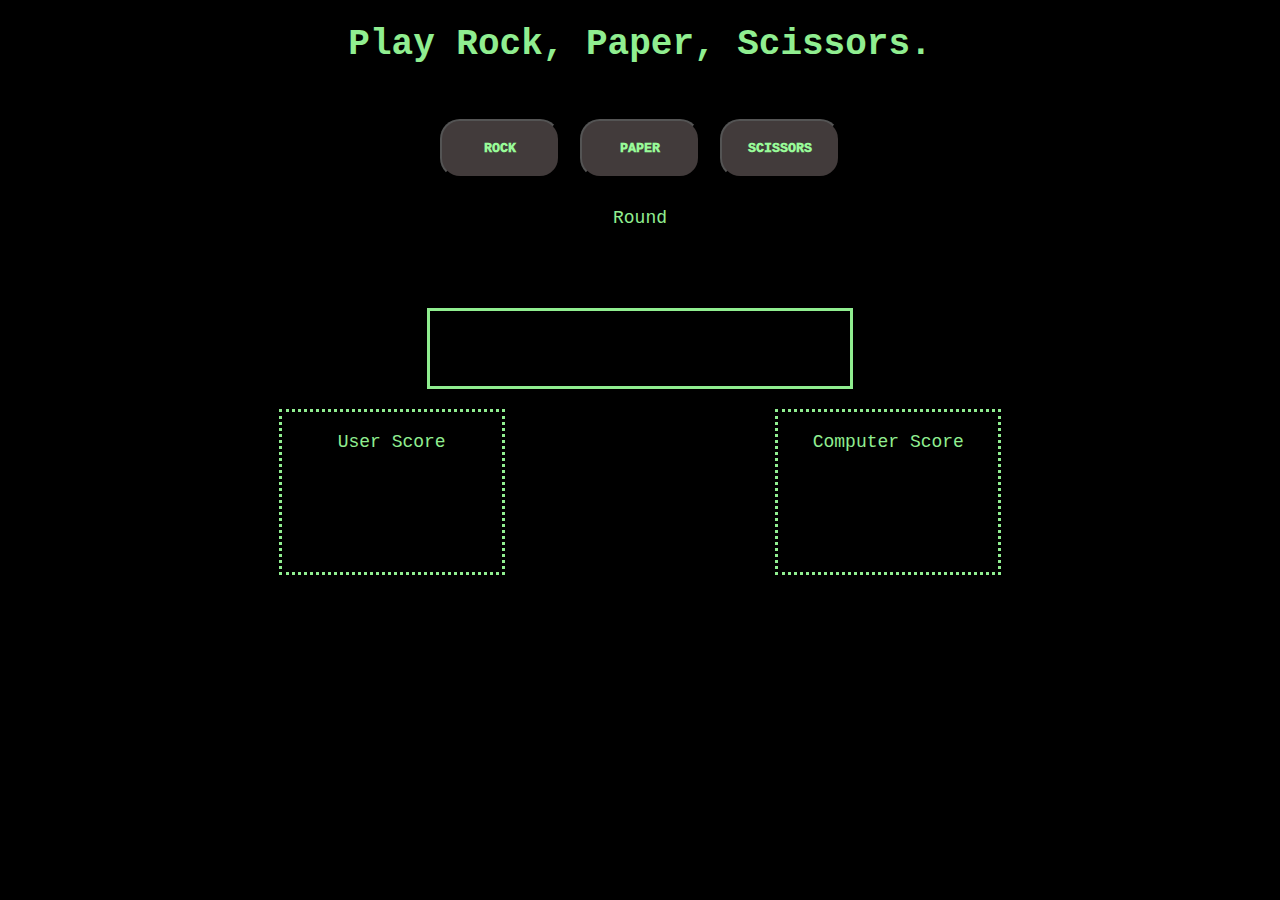
<file: index.html>
<!DOCTYPE html>
<html lang="en">
<head>
    <meta charset="UTF-8">
    <meta http-equiv="X-UA-Compatible" content="IE=edge">
    <meta name="viewport" content="width=device-width, initial-scale=1.0">
    <link rel="stylesheet" href="./style.css">
    <title>Rock, Paper, Scissors</title>
</head>
<body>
    <div class="container-play">
    <h1>Play Rock, Paper, Scissors.</h1>
        <div class="playBtns">
            <button class = "picks" id="pickRock">ROCK</button>
            <button class = "picks" id="pickPaper">PAPER</button>
            <button class = "picks" id="pickScissors">SCISSORS</button>
        </div>
    </div>
    <div class = "container-results">
        Round 
        <div class = "roundNumber" id="roundNumber">            
        </div> 
        <div class = "resultMessage">
            <div id = "container-results">
            </div>
        </div>
    </div>
    
    <div class = "scoreboard-container">
        <div class = "usrScore">User Score 
            <div class = "usrScoreBox">
                <div id = "usrScore">
                </div>
            </div>
        </div>
        <div class = "compScore">Computer Score 
            <div class = "compScoreBox">
                <div id = "compScore">   
                </div>
            </div>
        </div>
    </div>

    <div class = "endContainer">
        <div class = "winLose" id = "winLose"></div>
        <div class = "refresh" id = "refresh"></div>
    </div>
</div>
    <script src="javascript.js"></script>
</body>
</html>
</file>
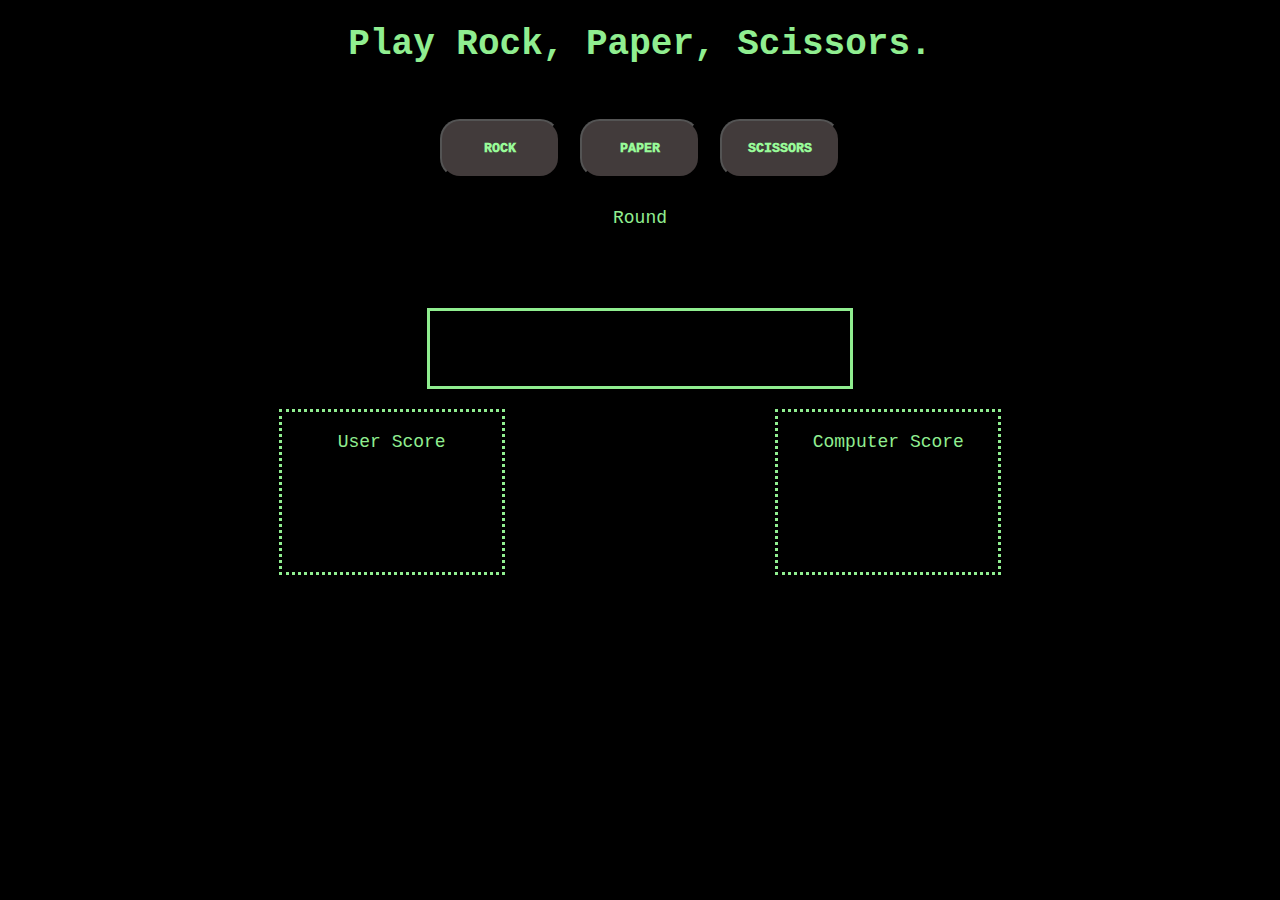
<file: rockPapScis.html>
<!DOCTYPE html>
<html lang="en">
<head>
    <meta charset="UTF-8">
    <meta http-equiv="X-UA-Compatible" content="IE=edge">
    <meta name="viewport" content="width=device-width, initial-scale=1.0">
    <link rel="stylesheet" href="./style.css">
    <title>Rock, Paper, Scissors</title>
</head>
<body>
    <div class="container-play">
    <h1>Play Rock, Paper, Scissors.</h1>
        <div class="playBtns">
            <button class = "picks" id="pickRock">ROCK</button>
            <button class = "picks" id="pickPaper">PAPER</button>
            <button class = "picks" id="pickScissors">SCISSORS</button>
        </div>
    </div>
    <div class = "container-results">
        Round 
        <div class = "roundNumber" id="roundNumber">            
        </div> 
        <div class = "resultMessage">
            <div id = "container-results">
            </div>
        </div>
    </div>
    
    <div class = "scoreboard-container">
        <div class = "usrScore">User Score 
            <div class = "usrScoreBox">
                <div id = "usrScore">
                </div>
            </div>
        </div>
        <div class = "compScore">Computer Score 
            <div class = "compScoreBox">
                <div id = "compScore">   
                </div>
            </div>
        </div>
    </div>

    <div class = "endContainer">
        <div class = "winLose" id = "winLose"></div>
        <div class = "refresh" id = "refresh"></div>
    </div>
</div>
    <script src="javascript.js"></script>
</body>
</html>
</file>
<file: style.css>
body {
    background-color: black;
    color: lightgreen;
    text-align: center;
    font-size: large;
    font-family: 'Courier New', Courier, monospace;
}

.playBtns {
    display: flex;
    justify-content: center;
    align-items: center;
    padding: 20px;
}

.picks {
    background-color: rgb(66, 59, 59);
    color: palegreen;
    font-family: 'Courier New', Courier, monospace;
    font-weight: 1000;
    padding: 20px;
    margin: 10px;
    border-radius: 20px;
    min-width: 120px;
}

.container-results {
    display: flex;
    flex-direction: column;
    justify-content: center;
    align-items: center;
}

.roundNumber {
    min-height: 40px;
    padding-top: 20px;
}

.resultMessage {
    font-size: larger;
    min-height: 40px;
    min-width: 400px;
    margin: 20px;
    padding: 10px;
    padding-top: 25px;
    border: 3px solid;
}

.scoreboard-container {
    display: flex;
    justify-content: space-evenly;
    align-items: center;
}

.usrScore, .compScore {
    display: flex;
    flex-direction: column;
    padding: 20px;
    min-height: 60px;
    min-width: 180px;
    border: 3px dotted;
}
.usrScoreBox, .compScoreBox {
    font-size: 60px;
    font-weight: 800;
    min-width: 50px;
    min-height: 80px;
    margin: 10px;
    /*border: 3px solid;*/
}

.endContainer {
    display: flex;
    align-items: center;
    justify-content: center;
}

.winLose {
    display: flex;
    justify-content: center;
    align-items: center;
    font-size: x-large;
    font-weight: bold;
    padding: 20px;
    min-height: 50px;
}

.refreshButton {
    font-family: 'Courier New', Courier, monospace;
    font-weight: 800;
    font-size: xx-large;
    padding: 16px;
    color: black;
    background-color: lightgreen;
}
</file>
